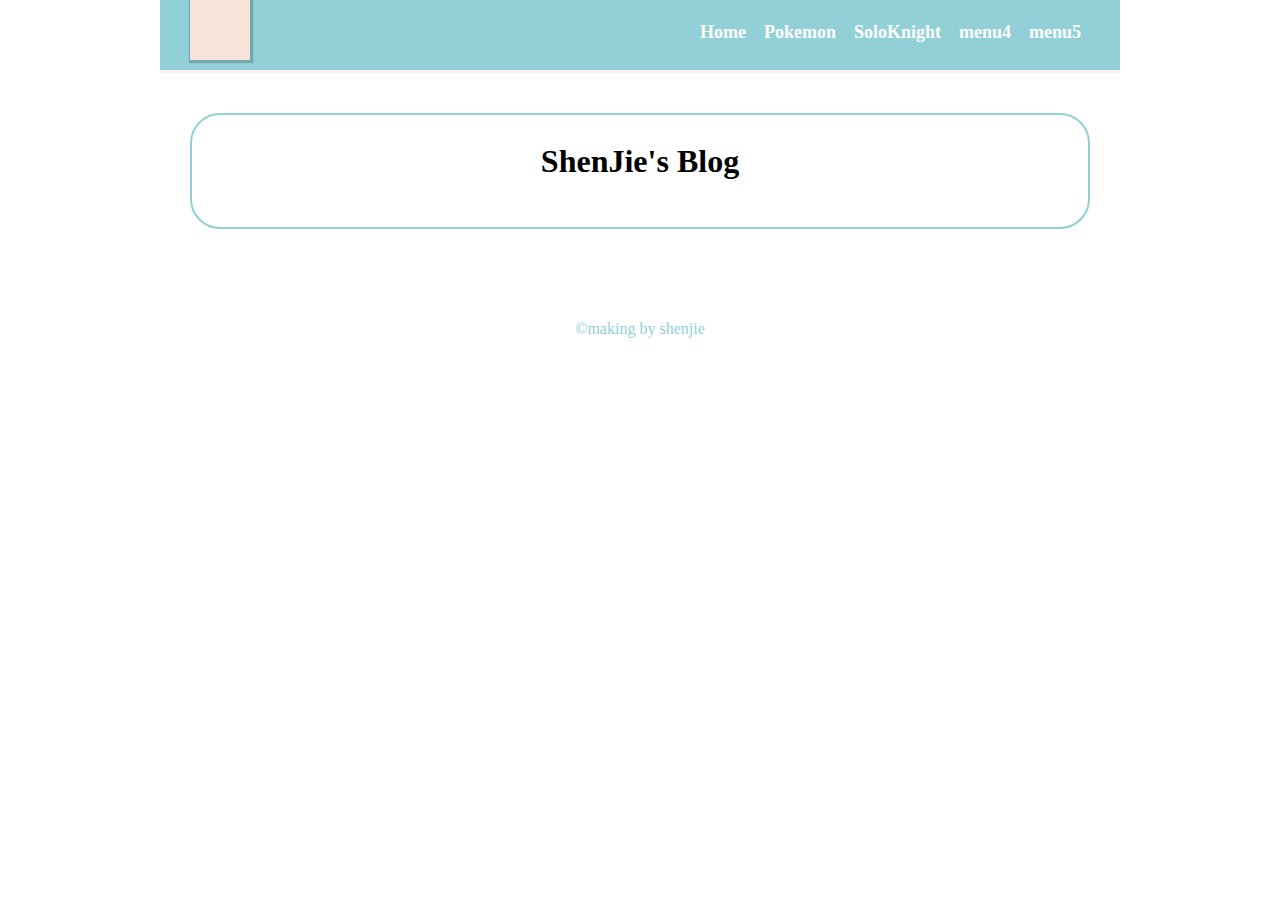
<file: index.html>
<!DOCTYPE html>
<html lang="en">
<head>
    <meta charset="UTF-8" name="viewport" content="width=device-width; initial-scale=1.0; maximum-scale=1.0; user-scalable=0;">
    <title>shenjiec</title>
	<script type="text/javascript" src="script/javascript.js"></script>
	<link rel="stylesheet" href="css/style.css">
</head>
<body>
  <div class="wrap">
	<script src="./script/header.js"></script>
	
    <div class="contentbox">
      <div class="content">
        <p style="font-size:2em;">ShenJie's Blog</p>
        <p style="font-size:1.5em;"></p>
        <p style="font-size:1.2em;"></p>
        <p></p>
        <p></p>
        <p></p>
        <p></p>
        <p></p>
        <p></p>
        <p></p>
        <p></p>
        <p></p>
      </div>
    </div>	
	
	<script src="./script/footer.js"></script>
  </div>
</body>

</html>
</file>
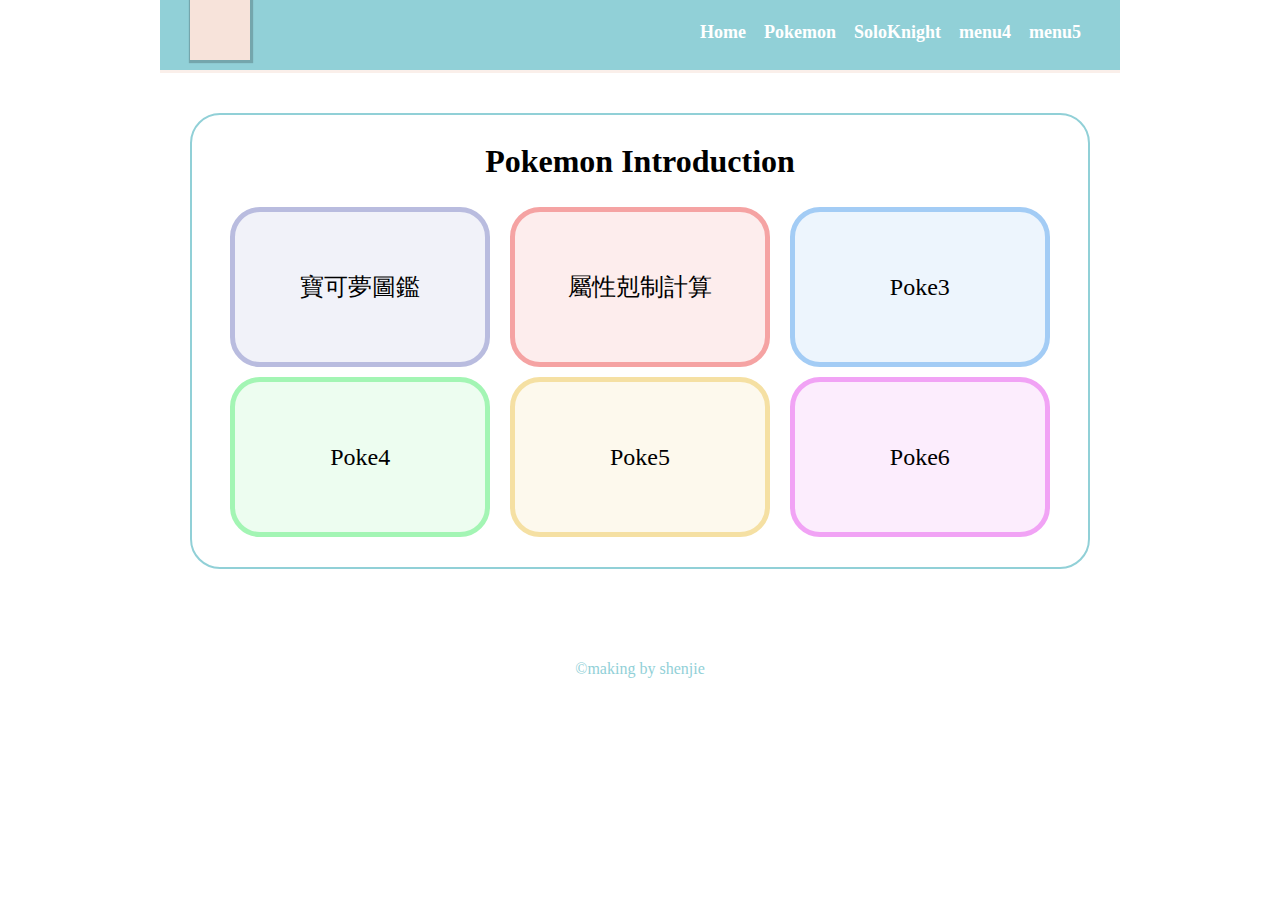
<file: pokeMenu.html>
<!DOCTYPE html>
<html lang="en">
<head>
    <meta charset="UTF-8" name="viewport" content="width=device-width; initial-scale=1.0; maximum-scale=1.0; user-scalable=0;">
    <title>shenjiec</title>
	<script type="text/javascript" src="script/javascript.js"></script>
	<link rel="stylesheet" href="css/style.css">
</head>
<body>
  <div class="wrap">
	<script src="./script/header.js"></script>
	
    <div class="contentbox">
      <div class="content">
        <p style="font-size:2em;">Pokemon Introduction</p>
		<div class="article">
			<div class="item">
				<a class="bd5-6" href="pokemon1.html">寶可夢圖鑑</a>
			</div>
			<div class="item">
				<a class="bd5-1" href="pokemon2.html">屬性剋制計算</a>
			</div>
			<div class="item">
				<a class="bd5-3" href="#">Poke3</a>
			</div>
			<div class="item">
				<a class="bd5-2" href="#">Poke4</a>
			</div>
			<div class="item">
				<a class="bd5-5" href="#">Poke5</a>
			</div>
			<div class="item">
				<a class="bd5-4" href="#">Poke6</a>
			</div>			
		</div>
      </div>
    </div>	
	
	<script src="./script/footer.js"></script>
  </div>
</body>

</html>
</file>
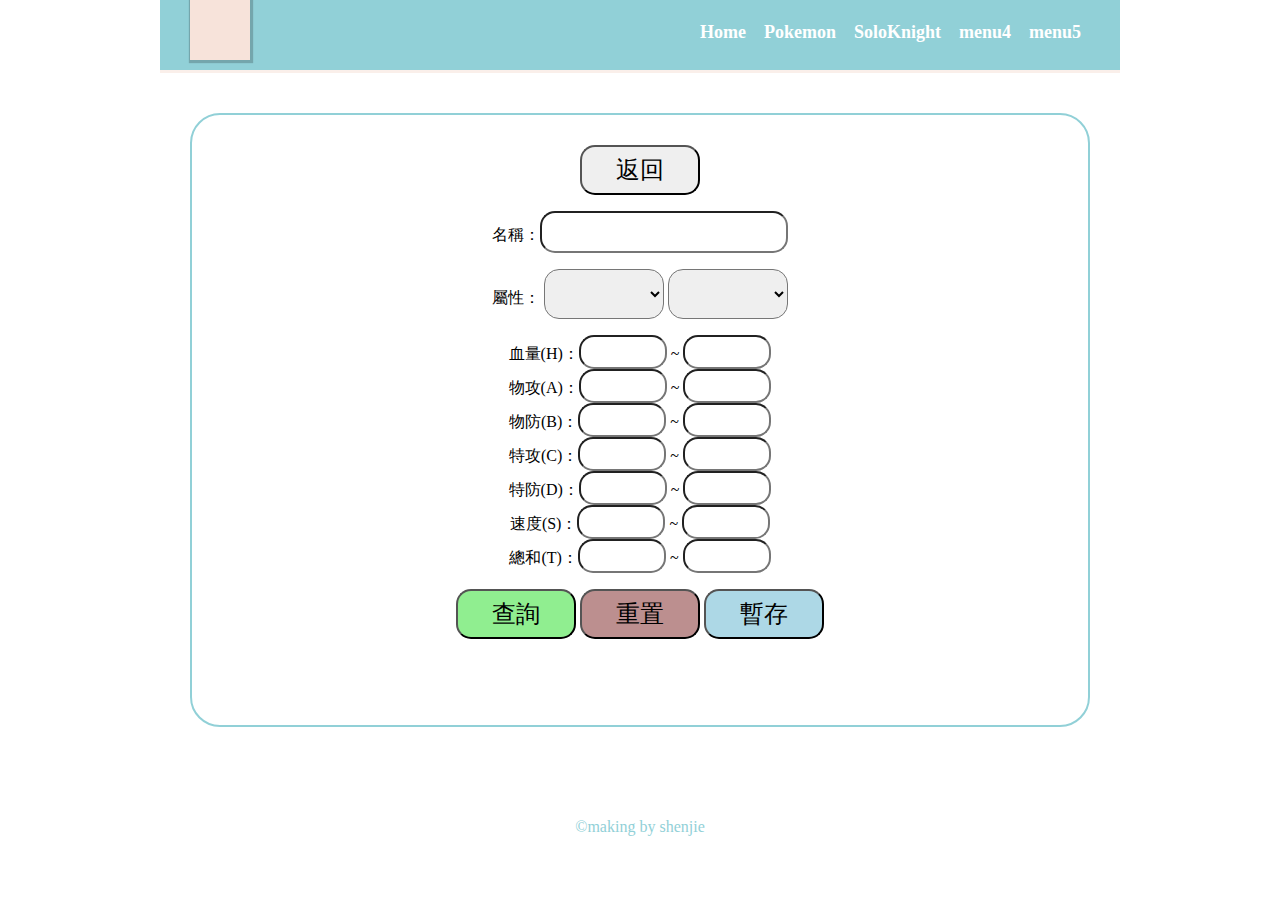
<file: pokemon1.html>
<!DOCTYPE html>
<html lang="en">
<head>
    <meta charset="UTF-8" name="viewport" content="width=device-width; initial-scale=1.0; maximum-scale=1.0; user-scalable=0;">
    <title>shenjiec</title>
	<script src='https://cdnjs.cloudflare.com/ajax/libs/jquery/3.5.1/jquery.min.js'></script>
	<script type="text/javascript" src="script/javascript.js"></script>
	<link rel="stylesheet" href="css/style.css">
</head>
<body>
  <div class="wrap">
	<script src="./script/header.js"></script>	
    <div class="contentbox">
		<div class="content">
			<button id="btn0" name="btn0" onclick="location.href='pokeMenu.html'" class="s-btn">返回</button><br/><br/>
			名稱：<input type="text" id="inputname" name="inputname" class="s-input"></input><br><br>
			屬性：
			<select id="myPokemon1" name="myPokemon1" class="s-select">
				<option value="-1"></option>
				<option value="0">一般</option>
				<option value="1">格鬥</option>
				<option value="2">飛行</option>
				<option value="3">毒</option>
				<option value="4">地面</option>
				<option value="5">岩石</option>
				<option value="6">蟲</option>
				<option value="7">幽靈</option>
				<option value="8">鋼</option>
				<option value="9">火</option>
				<option value="10">水</option>
				<option value="11">草</option>
				<option value="12">電</option>
				<option value="13">超能力</option>
				<option value="14">冰</option>
				<option value="15">龍</option>
				<option value="16">惡</option>
				<option value="17">妖精</option>
			</select>
			<select id="myPokemon2" name="myPokemon2" class="s-select">
				<option value="-1"></option>
				<option value="0">一般</option>
				<option value="1">格鬥</option>
				<option value="2">飛行</option>
				<option value="3">毒</option>
				<option value="4">地面</option>
				<option value="5">岩石</option>
				<option value="6">蟲</option>
				<option value="7">幽靈</option>
				<option value="8">鋼</option>
				<option value="9">火</option>
				<option value="10">水</option>
				<option value="11">草</option>
				<option value="12">電</option>
				<option value="13">超能力</option>
				<option value="14">冰</option>
				<option value="15">龍</option>
				<option value="16">惡</option>
				<option value="17">妖精</option>
			</select><br><br>
			血量(H)：<input type="text" id="inputhp1" name="inputhp1" class="s-input2"></input> ~
			<input type="text" id="inputhp2" name="inputhp2" class="s-input2"></input><br>
			物攻(A)：<input type="text" id="inputatk1" name="inputatk1" class="s-input2"></input> ~
			<input type="text" id="inputatk2" name="inputatk2" class="s-input2"></input><br>
			物防(B)：<input type="text" id="inputdef1" name="inputdef1" class="s-input2"></input> ~
			<input type="text" id="inputdef2" name="inputdef2" class="s-input2"></input><br>
			特攻(C)：<input type="text" id="inputspa1" name="inputspa1" class="s-input2"></input> ~
			<input type="text" id="inputspa2" name="inputspa2" class="s-input2"></input><br>
			特防(D)：<input type="text" id="inputspd1" name="inputspd1" class="s-input2"></input> ~
			<input type="text" id="inputspd2" name="inputspd2" class="s-input2"></input><br>
			速度(S)：<input type="text" id="inputspe1" name="inputspe1" class="s-input2"></input> ~
			<input type="text" id="inputspe2" name="inputspe2" class="s-input2"></input><br>
			總和(T)：<input type="text" id="inputtot1" name="inputtot1" class="s-input2"></input> ~
			<input type="text" id="inputtot2" name="inputtot2" class="s-input2"></input><br><br>
			
			<button id="btn1" name="btn1" onclick="readPok()" class="s-btn btn-lg">查詢</button>
			<button id="btn2" name="btn2" onclick="clr2()" class="s-btn btn-lr">重置</button>
			<button id="btn3" name="btn3" onclick="readPokSave()" class="s-btn btn-lb">暫存</button>
			<br><br>
			<p id="output1"></p>
			<p id="output2"></p>
			<p id="output3"></p>
			<table id="mytable"></table>
			<p></p>
			<p></p>
			<p></p>
			<p></p>
			<p></p>
			<p></p>
			<p></p>
			<p></p>
        </div>
    </div>	
	
	<script src="./script/footer.js"></script>
  </div>
</body>

</html>
</file>
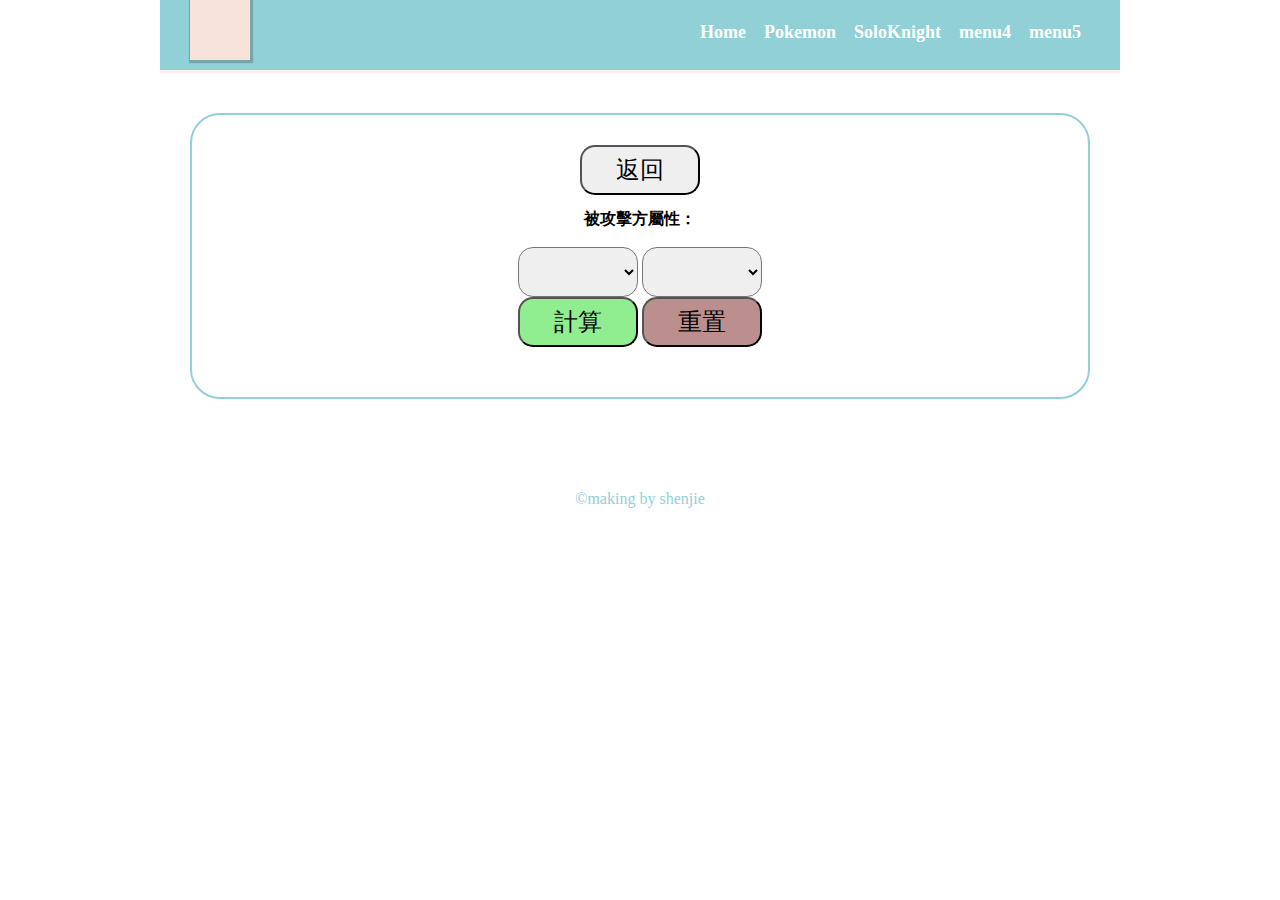
<file: pokemon2.html>
<!DOCTYPE html>
<html lang="en">
<head>
    <meta charset="UTF-8" name="viewport" content="width=device-width; initial-scale=1.0; maximum-scale=1.0; user-scalable=0;">
    <title>shenjiec</title>
	<script type="text/javascript" src="script/javascript.js"></script>
	<link rel="stylesheet" href="css/style.css">
</head>
<body>
  <div class="wrap">
	<script src="./script/header.js"></script>	
    <div class="contentbox">
		<div class="content">
			<button id="btn0" name="btn0" onclick="location.href='pokeMenu.html'" class="s-btn">返回</button><br/><br/>
			<p>被攻擊方屬性：</p>
			<select id="myPokemon1" name="myPokemon1" class="s-select">
				<option value="-1"></option>
				<option value="0">一般</option>
				<option value="1">格鬥</option>
				<option value="2">飛行</option>
				<option value="3">毒</option>
				<option value="4">地面</option>
				<option value="5">岩石</option>
				<option value="6">蟲</option>
				<option value="7">幽靈</option>
				<option value="8">鋼</option>
				<option value="9">火</option>
				<option value="10">水</option>
				<option value="11">草</option>
				<option value="12">電</option>
				<option value="13">超能力</option>
				<option value="14">冰</option>
				<option value="15">龍</option>
				<option value="16">惡</option>
				<option value="17">妖精</option>
			</select>
			<select id="myPokemon2" name="myPokemon2" class="s-select">
				<option value="-1"></option>
				<option value="0">一般</option>
				<option value="1">格鬥</option>
				<option value="2">飛行</option>
				<option value="3">毒</option>
				<option value="4">地面</option>
				<option value="5">岩石</option>
				<option value="6">蟲</option>
				<option value="7">幽靈</option>
				<option value="8">鋼</option>
				<option value="9">火</option>
				<option value="10">水</option>
				<option value="11">草</option>
				<option value="12">電</option>
				<option value="13">超能力</option>
				<option value="14">冰</option>
				<option value="15">龍</option>
				<option value="16">惡</option>
				<option value="17">妖精</option>
			</select><br/>
			<button id="btn1" name="btn1" onclick="cal()" class="s-btn btn-lg">計算</button>
			<button id="btn2" name="btn2" onclick="clr()" class="s-btn btn-lr">重置</button>
			<p></p>
			<p id="output0" style="color:purple;"></p>
			<p id="output1" style="color:green;"></p>
			<p></p>
			<p id="output2" style="color:gray;"></p>
			<p></p>
			<p id="output3" style="color:black;"></p>
			<p></p>
			<p></p>
			<p></p>
        </div>
    </div>	
	
	<script src="./script/footer.js"></script>
  </div>
</body>

</html>
</file>
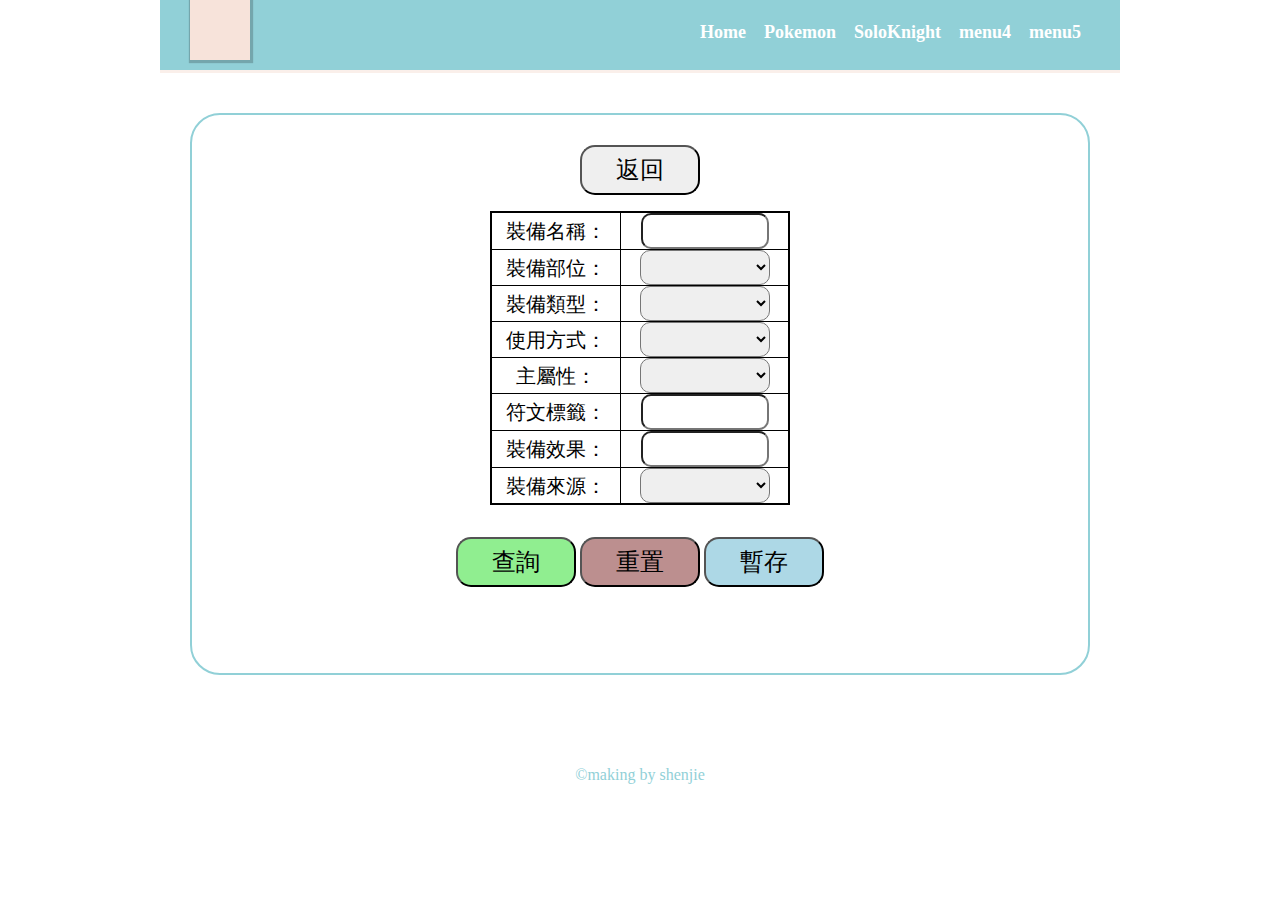
<file: soloknight1.html>
<!DOCTYPE html>
<html lang="en">
<head>
    <meta charset="UTF-8" name="viewport" content="width=device-width; initial-scale=1.0; maximum-scale=1.0; user-scalable=0;">
    <title>shenjiec</title>
	<script src='https://cdnjs.cloudflare.com/ajax/libs/jquery/3.5.1/jquery.min.js'></script>
	<script type="text/javascript" src="script/soloscript.js"></script>
	<link rel="stylesheet" href="css/style.css">
</head>
<body>
  <div class="wrap">
	<script src="./script/header.js"></script>	
    <div class="contentbox">
		<div class="content">
			<button id="btn0" name="btn0" onclick="location.href='soloMenu.html'" class="s-btn">返回</button><br/><br/>
			<table class="tableA">
				<tr>
					<td>裝備名稱：</td>
					<td><input type="text" id="inputname" name="inputname" class="s-inputA"></input></td>
				</tr>
				<tr>
					<td>裝備部位：</td>
					<td>
						<select id="mypart" name="mypart" class="s-selectA">
							<option value="-1"></option>
							<option value="0">part1</option>
							<option value="1">part2</option>
							<option value="2">part3</option>
							<option value="3">part4</option>
							<option value="4">part5</option>
							<option value="5">part6</option>
						</select>
					</td>
				</tr>
				<tr>
					<td>裝備類型：</td>
					<td>
						<select id="mytype" name="mytype" class="s-selectA">
							<option value="-1"></option>
							<option value="0">type1</option>
							<option value="1">type2</option>
							<option value="2">type3</option>
							<option value="3">type4</option>
							<option value="4">type5</option>
							<option value="5">type6</option>
						</select>
					</td>
				</tr>
				<tr>
					<td>使用方式：</td>
					<td>
						<select id="myuse" name="myuse" class="s-selectA">
							<option value="-1"></option>
							<option value="0">use1</option>
							<option value="1">use2</option>
							<option value="2">use3</option>
							<option value="3">use4</option>
							<option value="4">use5</option>
							<option value="5">use6</option>
						</select>
					</td>
				</tr>
				<tr>
					<td>主屬性：</td>
					<td>
						<select id="mymain" name="mymain" class="s-selectA">
							<option value="-1"></option>
							<option value="0">main1</option>
							<option value="1">main2</option>
							<option value="2">main3</option>
							<option value="3">main4</option>
							<option value="4">main5</option>
							<option value="5">main6</option>
						</select>
					</td>
				</tr>
				<tr>
					<td>符文標籤：</td>
					<td><input type="text" id="rune" name="rune" class="s-inputA"></input></td>
				</tr>
				<tr>
					<td>裝備效果：</td>
					<td><input type="text" id="effect" name="effect" class="s-inputA"></input></td>
				</tr>
				<tr>
					<td>裝備來源：</td>
					<td>
						<select id="mysource" name="mysource" class="s-selectA">
							<option value="-1"></option>
							<option value="0">source1</option>
							<option value="1">source2</option>
							<option value="2">source3</option>
							<option value="3">source4</option>
							<option value="4">source5</option>
							<option value="5">source6</option>
						</select>
					</td>
				</tr>
			</table><br><br>			
			<button id="btn1" name="btn1" onclick="readSol()" class="s-btn btn-lg">查詢</button>
			<button id="btn2" name="btn2" onclick="clr()" class="s-btn btn-lr">重置</button>
			<button id="btn3" name="btn3" onclick="readSolSave()" class="s-btn btn-lb">暫存</button>
			<br><br>
			<p id="output1"></p>
			<p id="output2"></p>
			<p id="output3"></p>
			<table id="mytable"></table>
			<p></p>
			<p></p>
			<p></p>
			<p></p>
			<p></p>
			<p></p>
			<p></p>
			<p></p>
        </div>
    </div>	
	
	<script src="./script/footer.js"></script>
  </div>
</body>

</html>
</file>
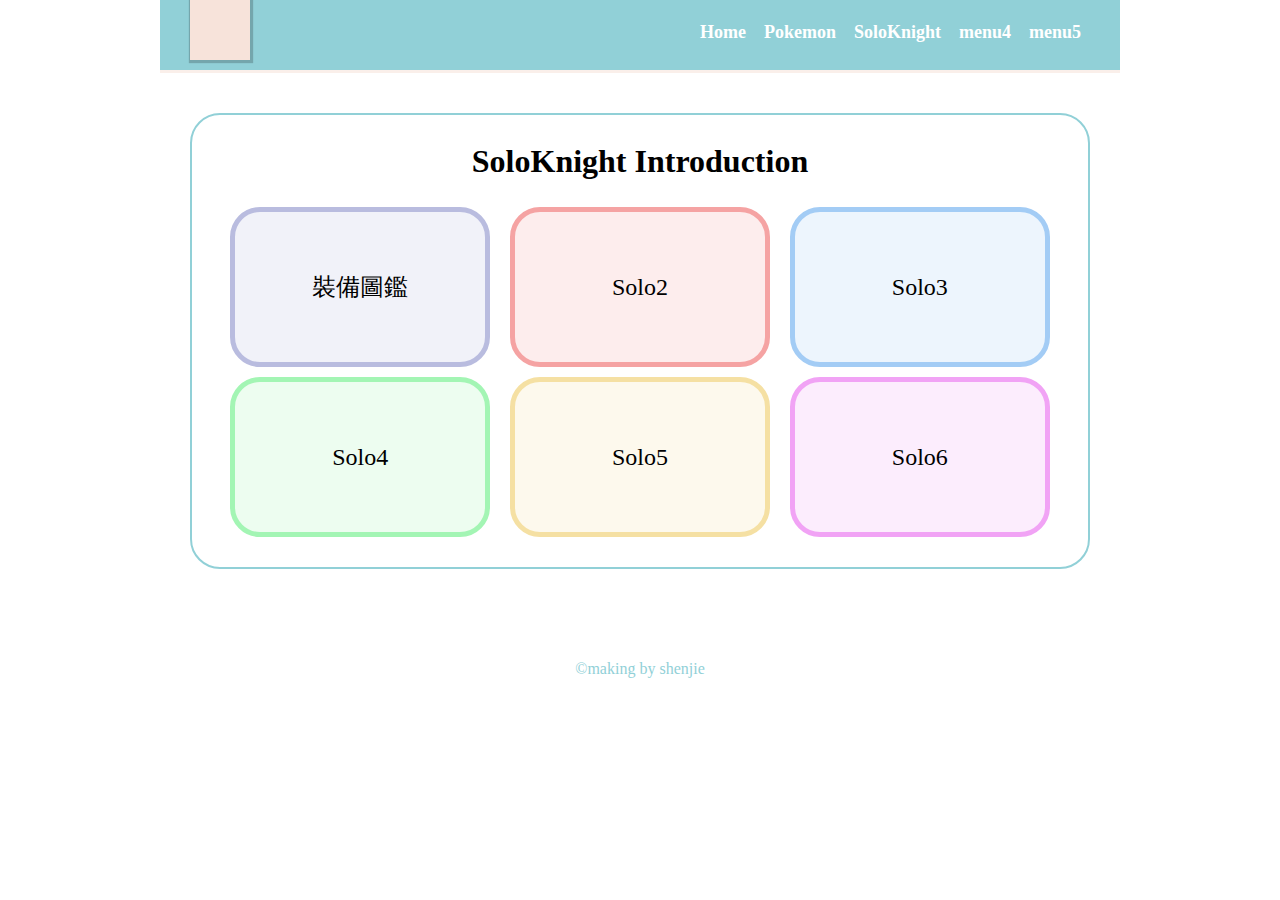
<file: soloMenu.html>
<!DOCTYPE html>
<html lang="en">
<head>
    <meta charset="UTF-8" name="viewport" content="width=device-width; initial-scale=1.0; maximum-scale=1.0; user-scalable=0;">
    <title>shenjiec</title>
	<script type="text/javascript" src="script/javascript.js"></script>
	<link rel="stylesheet" href="css/style.css">
</head>
<body>
  <div class="wrap">
	<script src="./script/header.js"></script>
	
    <div class="contentbox">
      <div class="content">
        <p style="font-size:2em;">SoloKnight Introduction</p>
		<div class="article">
			<div class="item">
				<a class="bd5-6" href="soloknight1.html">裝備圖鑑</a>
			</div>
			<div class="item">
				<a class="bd5-1" href="#">Solo2</a>
			</div>
			<div class="item">
				<a class="bd5-3" href="#">Solo3</a>
			</div>
			<div class="item">
				<a class="bd5-2" href="#">Solo4</a>
			</div>
			<div class="item">
				<a class="bd5-5" href="#">Solo5</a>
			</div>
			<div class="item">
				<a class="bd5-4" href="#">Solo6</a>
			</div>			
		</div>
      </div>
    </div>	
	
	<script src="./script/footer.js"></script>
  </div>
</body>

</html>
</file>
<file: css/style.css>
@import './reset.css';

a{
  display:block;
  text-decoration: none;
  color:#fff;
  font-size: 18px;
  font-weight: 600;
}
p{
  line-height: 1;
  margin-bottom:20px;
  font-weight:Bold;
}
table{
	margin: auto;
	border: 2px solid #000;
	line-height: 30px;
	font-size:20px;
	width: 660px;
}
td{
	border: 1px solid #000;
	margin: auto;
}
.tableA{
	margin: auto;
	border: 2px solid #000;
	line-height: 30px;
	font-size:20px;
	width: 300px;
}
.s-input {
	text-align:center;
	width: 240px;
	height: 36px;
	font-size: 24px;
	border-radius:15px;
}
.s-input2 {
	text-align:center;
	width: 80px;
	height: 28px;
	font-size: 20px;
	border-radius:15px;
}
.s-inputA {
	text-align:center;
	width: 120px;
	height: 30px;
	font-size: 20px;
	border-radius:10px;
}
.s-selectA {
	text-align:center;
	width: 130px;
	height: 35px;
	font-size: 20px;
	border-radius:10px;
}
.s-select {
	text-align:center;
	width: 120px;
	height: 50px;
	font-size: 24px;
	border-radius:15px;
}
.s-btn {	
	width: 120px;
	height: 50px;
	font-size: 24px;
	border-radius:15px;
}
.btn-lg{
	background-color:lightgreen;
}
.btn-lr{
	background-color:rosybrown;
}
.btn-lb{
	background-color:lightblue;
}
.wrap{
  max-width: 960px;
  margin: 0 auto;
}
.bd{
  width: 100%;
  height: 100%;
  background-color:rgba(0,0,0,0.5);
  position:absolute;
  display: none;
}
.header{
  border-bottom:3px solid #FAEFEA;
  background-color: #91D0D7;
  height: 70px;
  position:relative;
}
.logo{
  float:left;
}
.logo a{
  margin-left: 30px;
  width: 60px;
  height: 60px;
  background:#F7E3DA;
  display: block; 
  text-indent: 101%;
  overflow: hidden;
  white-space: nowrap;
  box-shadow: 1px 1px 1px 2px rgba(0, 0, 0, 0.2);
}
.menu{
  float: right;
  margin-right:30px;
}
.menu li{
  float:left;
}
.menu a{
  padding:1.3em  0.5em;
}
.menu a:hover, .mobile-menu:hover{
  color: #666666;
  transition: 0.5s;
}
.mobile-menu{
  display:none;
}
.contentbox{
  margin-top: 40px;
  margin-bottom: 20px;
  padding:0px 30px;
}
.content{
  border:2.5px solid #91D0D7;
  border-radius:30px;
  padding:30px 15px;
  text-align:center; 
}
.article {
  display: flex;
  flex-wrap:wrap;
  justify-content: center;
}
.article .item{
  width:100%;
  height:150px;
  margin: 10px;
  text-align: center;
  flex:0 0 30%;
}
.article .item a{
  font-weight:Normal;
  font-size:24px;
  height:100%;  
  color:black;
  border-radius: 30px;
  display: flex;
  justify-content: center;
  align-items: center;
  transition: all 0.3s linear;
}
.article .item a:hover{
  border-radius: 10px;
  transform: scale(1.06);
  transition: 0.3s;
}
.bd5-1{
  border:5px solid #F5A3A3;/*紅*/
  background-color: rgba(245,163,163,0.2);
}
.bd5-2{
  border:5px solid #A3F5B4;/*綠*/
  background-color: rgba(163,245,180,0.2);
}
.bd5-3{
  border:5px solid #A3CCF5;/*藍*/
  background-color: rgba(163,204,245,0.2);
}
.bd5-4{
  border:5px solid #F1A3F5;/*紫*/
  background-color: rgba(241,163,245,0.2);
}
.bd5-5{
  border:5px solid #F5E0A3;/*黃*/
  background-color: rgba(245,224,163,0.2);
}
.bd5-6{
  border:5px solid #B9BCDF;/*灰*/
  background-color: rgba(185,188,223,0.2);
}
.bd5-1:hover{
  background-color: rgba(245,163,163,0.66);
}
.bd5-2:hover{
  background-color: rgba(163,245,180,0.66);
}
.bd5-3:hover{
  background-color: rgba(163,204,245,0.66);
}
.bd5-4:hover{
  background-color: rgba(241,163,245,0.66);
}
.bd5-5:hover{
  background-color: rgba(245,224,163,0.66);
}
.bd5-6:hover{
  background-color: rgba(185,188,223,0.66);
}
.footer{  
  color: #91D0D7;
  text-align: center;
  height: 100px;
  line-height: 100px;
  margin-top: 50px;
}

@media(max-width:768px){
  table{
	font-size:10px;
	width: 340px;
  }
  .header{
    position:fixed;
    top:0;
    width: 100%;
  }
  .contentbox{
	padding:70px 20px 20px 20px;
  }
  .menu{
    position: absolute;
    z-index: 100;
    background-color:#FDF9F7;
    top:70px;
	margin-right:0;
    left:0;
    right:0;
    max-height: 0%;
    overflow:hidden;
    transition: max-height 0.3s;
	box-shadow: 1px 1px 1px 1px rgba(0, 0, 0, 0.2);	
  }
  .menu li{
    float:none;
    border-bottom:1px solid #91D0D7;
    text-align: center;
  }
  .menu a{
	font-size:22px;
    color:#69BFC9;
  }
  .mobile-menu{
    display:block;
    float:right;
    padding:1.3em .5em;
    margin-right:10px;
  }
  .menu.active{
    max-height: 554px;
  }
  .bd.active{
	display: block;
  }
  .article .item{
    flex:0 0 45%;
  }
}

@media screen and (max-width:550px){ 
  .article .item{
    flex: 0 0 100%;
  }
}
</file>
